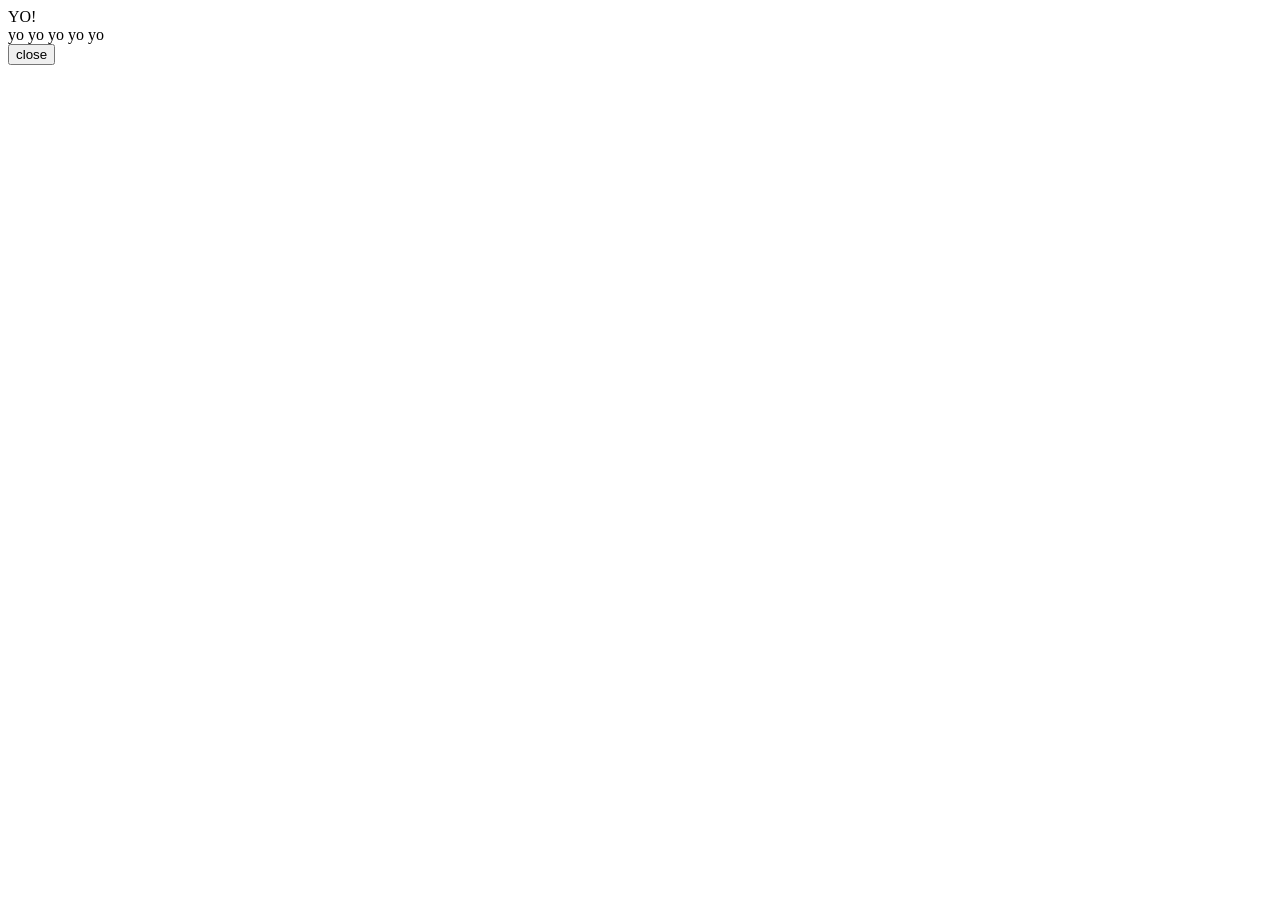
<file: templates/rate_movie.html>
<!DOCTYPE html>
<html>
<head>

</head>
<body>
    <div class ="popup-container">
        <div class="popup-header"> YO!</div>
        <div class="popup-body">
            yo yo yo yo yo
        </div>
        <button onclick="window.close()">close</button>
    </div>
</body>
</html>
</file>
